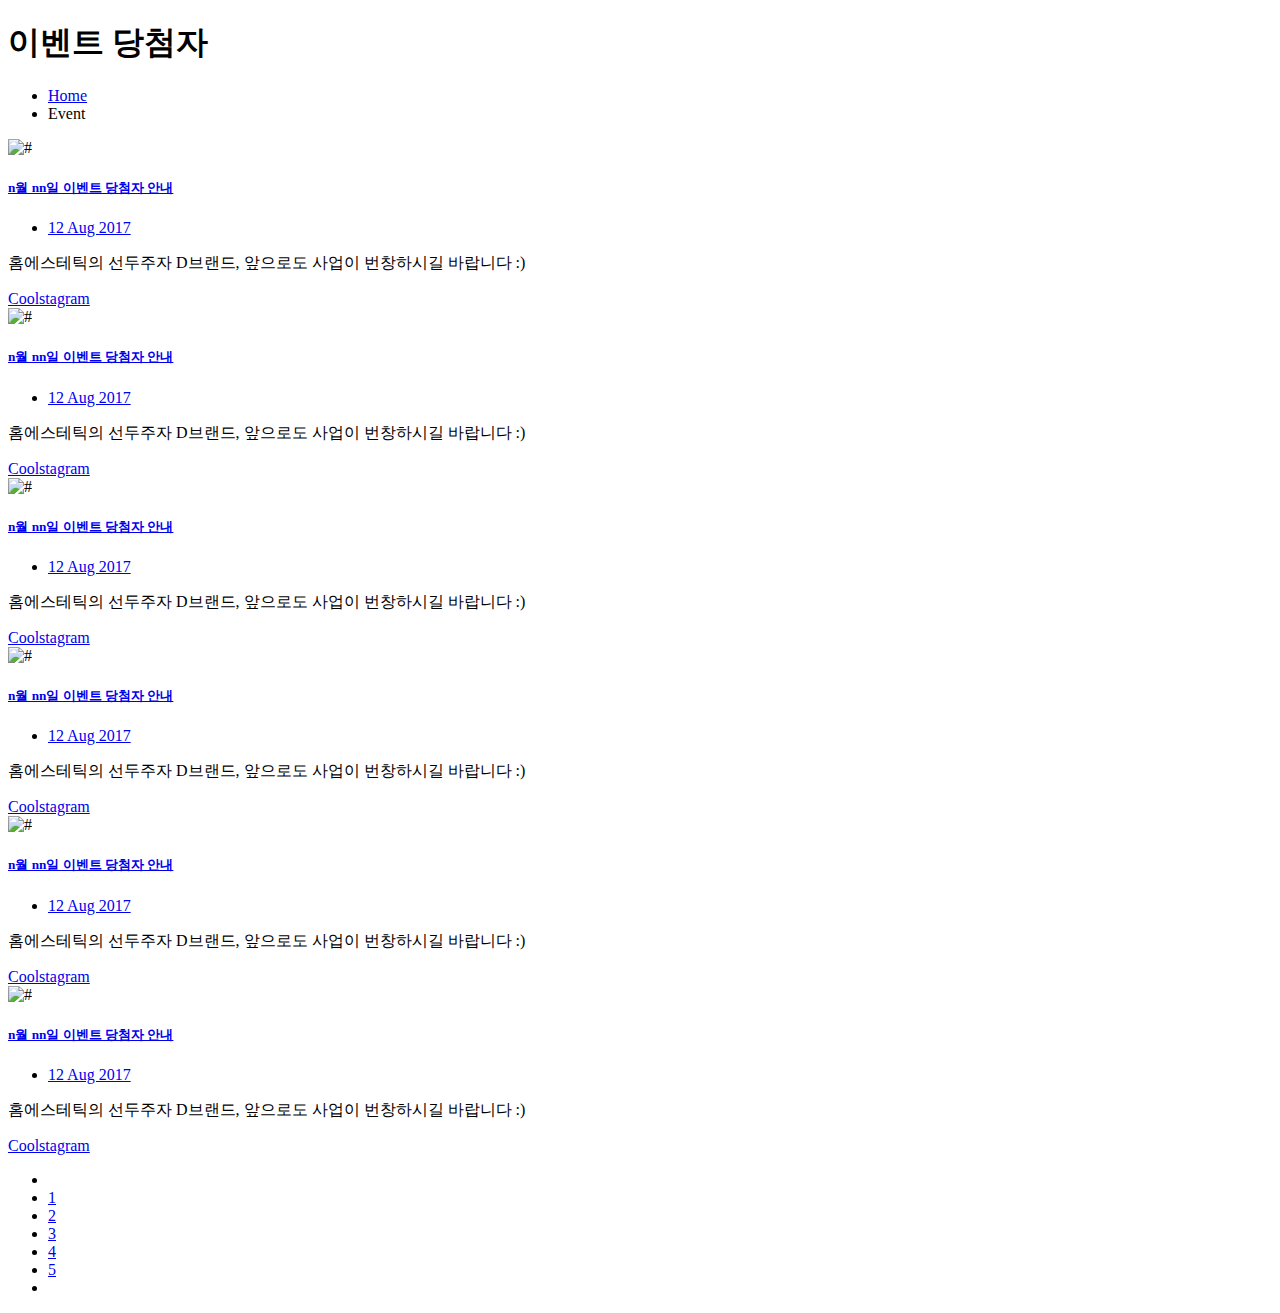
<file: src/main/resources/templates/front/event.html>
<!DOCTYPE html>
<html xmlns:th="http://www.thymeleaf.org">

<head th:replace="fragments/front/common :: head('쿨스타 공지사항')">
</head>

<body>
	<th:block th:replace="fragments/front/common :: header-sub"></th:block>
	<section class="iq-breadcrumb overview-block-pt text-center iq-bg iq-bg-fixed iq-over-black-90 iq-box-shadow">
		<div class="container">
			<div class="row">
				<div class="col-sm-12">
					<div class="heading-title iq-breadcrumb-title iq-mtb-100">
						<h1 class="title iq-tw-8 iq-font-white">이벤트 당첨자</h1>
						<div class="divider white"></div>
					</div>
					<ul class="breadcrumb">
						<li><a href="javascript:void(0)"><i class="ion-home"></i> Home</a></li>
						<li class="active">Event</li>
					</ul>
				</div>
			</div>
		</div>
	</section>

	<div class="main-content">
		<section class="about-area section-gap">
			<div class="container mt-5">
				<div class="row">
					<div class="col-lg-4 col-md-4 col-sm-4 iq-mb-20">
						<div class="iq-blog-box">
							<div class="iq-blog-image clearfix">
								<img class="img-responsive center-block"
									th:src="@{/library/front/images/temp/test-01.jpg}" alt="#">
							</div>
							<div class="iq-blog-detail">
								<div class="blog-title">
									<a href="blog-single.html">
										<h5 class="iq-tw-6">n월 nn일 이벤트 당첨자 안내</h5>
									</a>
								</div>
								<div class="iq-blog-meta">
									<ul class="list-inline">
										<li><a href="javascript:void(0)"><i
												class="fa fa-calendar" aria-hidden="true"></i> 12 Aug 2017</a></li>
									</ul>
								</div>
								<div class="blog-content">
									<p>홈에스테틱의 선두주자 D브랜드, 앞으로도 사업이 번창하시길 바랍니다 :)</p>
								</div>
								<div class="blog-button">
									<a href="javascript:void(0)" class="pull-left iq-tw-6 iq-user"><i
										class="fa fa-user-circle" aria-hidden="true"></i> Coolstagram</a>
									</a>
								</div>
							</div>
						</div>
					</div>
					<div class="col-lg-4 col-md-4 col-sm-4 iq-mb-20">
						<div class="iq-blog-box">
							<div class="iq-blog-image clearfix">
								<img class="img-responsive center-block"
									th:src="@{/library/front/images/temp/test-01.jpg}" alt="#">
							</div>
							<div class="iq-blog-detail">
								<div class="blog-title">
									<a href="blog-single.html">
										<h5 class="iq-tw-6">n월 nn일 이벤트 당첨자 안내</h5>
									</a>
								</div>
								<div class="iq-blog-meta">
									<ul class="list-inline">
										<li><a href="javascript:void(0)"><i
												class="fa fa-calendar" aria-hidden="true"></i> 12 Aug 2017</a></li>
									</ul>
								</div>
								<div class="blog-content">
									<p>홈에스테틱의 선두주자 D브랜드, 앞으로도 사업이 번창하시길 바랍니다 :)</p>
								</div>
								<div class="blog-button">
									<a href="javascript:void(0)" class="pull-left iq-tw-6 iq-user"><i
										class="fa fa-user-circle" aria-hidden="true"></i> Coolstagram</a>
									</a>
								</div>
							</div>
						</div>
					</div>
					<div class="col-lg-4 col-md-4 col-sm-4 iq-mb-20">
						<div class="iq-blog-box">
							<div class="iq-blog-image clearfix">
								<img class="img-responsive center-block"
									th:src="@{/library/front/images/temp/test-01.jpg}" alt="#">
							</div>
							<div class="iq-blog-detail">
								<div class="blog-title">
									<a href="blog-single.html">
										<h5 class="iq-tw-6">n월 nn일 이벤트 당첨자 안내</h5>
									</a>
								</div>
								<div class="iq-blog-meta">
									<ul class="list-inline">
										<li><a href="javascript:void(0)"><i
												class="fa fa-calendar" aria-hidden="true"></i> 12 Aug 2017</a></li>
									</ul>
								</div>
								<div class="blog-content">
									<p>홈에스테틱의 선두주자 D브랜드, 앞으로도 사업이 번창하시길 바랍니다 :)</p>
								</div>
								<div class="blog-button">
									<a href="javascript:void(0)" class="pull-left iq-tw-6 iq-user"><i
										class="fa fa-user-circle" aria-hidden="true"></i> Coolstagram</a>
									</a>
								</div>
							</div>
						</div>
					</div>
					<div class="col-lg-4 col-md-4 col-sm-4 iq-mb-20">
						<div class="iq-blog-box">
							<div class="iq-blog-image clearfix">
								<img class="img-responsive center-block"
									th:src="@{/library/front/images/temp/test-01.jpg}" alt="#">
							</div>
							<div class="iq-blog-detail">
								<div class="blog-title">
									<a href="blog-single.html">
										<h5 class="iq-tw-6">n월 nn일 이벤트 당첨자 안내</h5>
									</a>
								</div>
								<div class="iq-blog-meta">
									<ul class="list-inline">
										<li><a href="javascript:void(0)"><i
												class="fa fa-calendar" aria-hidden="true"></i> 12 Aug 2017</a></li>
									</ul>
								</div>
								<div class="blog-content">
									<p>홈에스테틱의 선두주자 D브랜드, 앞으로도 사업이 번창하시길 바랍니다 :)</p>
								</div>
								<div class="blog-button">
									<a href="javascript:void(0)" class="pull-left iq-tw-6 iq-user"><i
										class="fa fa-user-circle" aria-hidden="true"></i> Coolstagram</a>
									</a>
								</div>
							</div>
						</div>
					</div>
					<div class="col-lg-4 col-md-4 col-sm-4 iq-mb-20">
						<div class="iq-blog-box">
							<div class="iq-blog-image clearfix">
								<img class="img-responsive center-block"
									th:src="@{/library/front/images/temp/test-01.jpg}" alt="#">
							</div>
							<div class="iq-blog-detail">
								<div class="blog-title">
									<a href="blog-single.html">
										<h5 class="iq-tw-6">n월 nn일 이벤트 당첨자 안내</h5>
									</a>
								</div>
								<div class="iq-blog-meta">
									<ul class="list-inline">
										<li><a href="javascript:void(0)"><i
												class="fa fa-calendar" aria-hidden="true"></i> 12 Aug 2017</a></li>
									</ul>
								</div>
								<div class="blog-content">
									<p>홈에스테틱의 선두주자 D브랜드, 앞으로도 사업이 번창하시길 바랍니다 :)</p>
								</div>
								<div class="blog-button">
									<a href="javascript:void(0)" class="pull-left iq-tw-6 iq-user"><i
										class="fa fa-user-circle" aria-hidden="true"></i> Coolstagram</a>
									</a>
								</div>
							</div>
						</div>
					</div>
					<div class="col-lg-4 col-md-4 col-sm-4 iq-mb-20">
						<div class="iq-blog-box">
							<div class="iq-blog-image clearfix">
								<img class="img-responsive center-block"
									th:src="@{/library/front/images/temp/test-01.jpg}" alt="#">
							</div>
							<div class="iq-blog-detail">
								<div class="blog-title">
									<a href="blog-single.html">
										<h5 class="iq-tw-6">n월 nn일 이벤트 당첨자 안내</h5>
									</a>
								</div>
								<div class="iq-blog-meta">
									<ul class="list-inline">
										<li><a href="javascript:void(0)"><i
												class="fa fa-calendar" aria-hidden="true"></i> 12 Aug 2017</a></li>
									</ul>
								</div>
								<div class="blog-content">
									<p>홈에스테틱의 선두주자 D브랜드, 앞으로도 사업이 번창하시길 바랍니다 :)</p>
								</div>
								<div class="blog-button">
									<a href="javascript:void(0)" class="pull-left iq-tw-6 iq-user"><i
										class="fa fa-user-circle" aria-hidden="true"></i> Coolstagram</a>
									</a>
								</div>
							</div>
						</div>
					</div>
				</div>
				<div class="row iq-mt-80">
					<div class="col-lg-12 col-md-12 text-center">
						<ul class="pagination pagination-lg">
							<li class="disabled"><a href="javascript:void(0)"> <i
									class="ion-ios-arrow-left"></i>
							</a></li>
							<li class="active"><a href="javascript:void(0)">1</a></li>
							<li><a href="javascript:void(0)">2</a></li>
							<li><a href="javascript:void(0)">3</a></li>
							<li><a href="javascript:void(0)">4</a></li>
							<li><a href="javascript:void(0)">5</a></li>
							<li><a href="javascript:void(0)"> <i
									class="ion-ios-arrow-right"></i>
							</a></li>
						</ul>
					</div>
				</div>
			</div>
			
		</section>
	</div>
	<footer class="iq-footer white-bg text-center" th:replace="fragments/front/common :: footer"></footer>
	<th:block th:replace="fragments/front/common :: btn-group"></th:block>
	<th:block th:replace="fragments/front/script"></th:block>
</body>

</html>
</file>
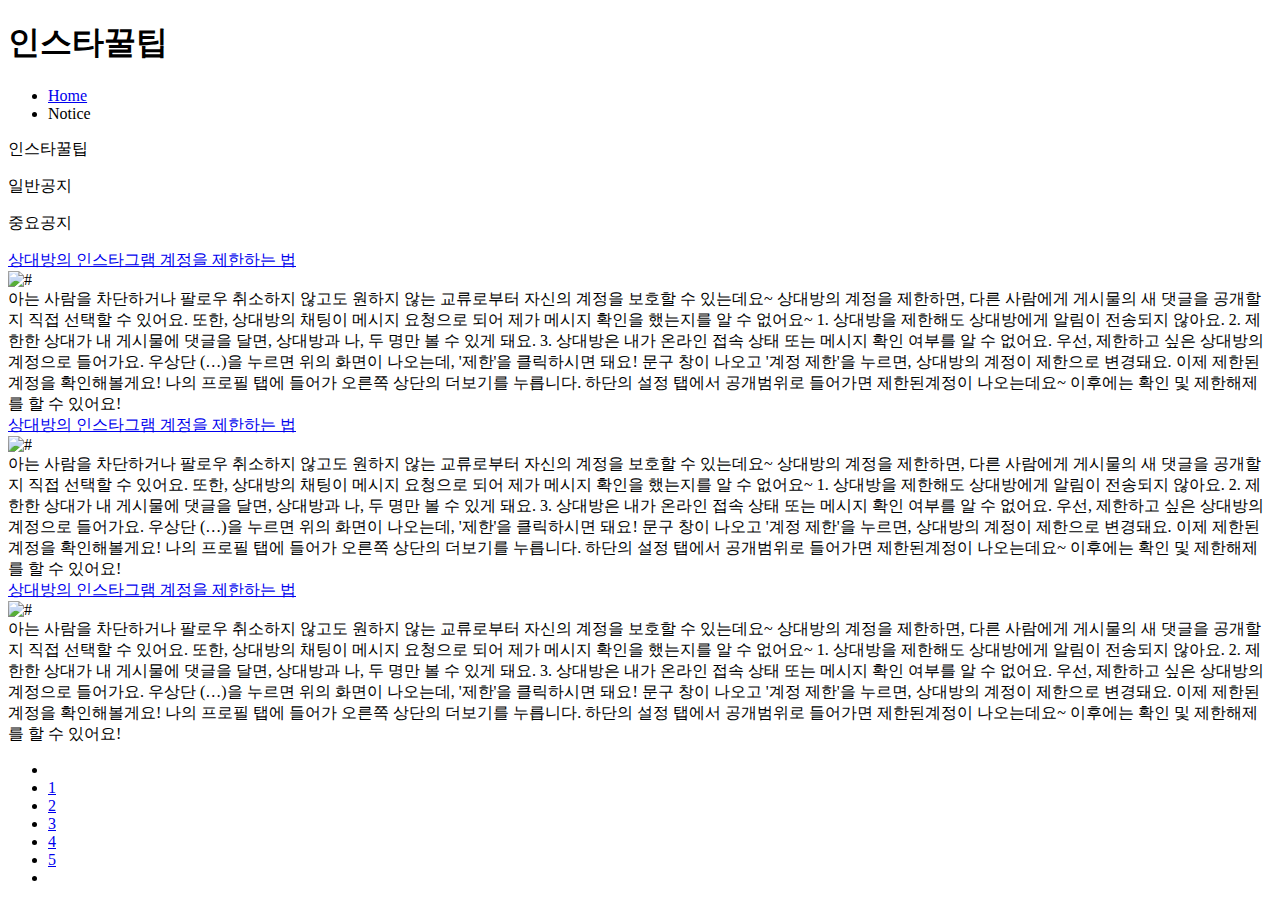
<file: src/main/resources/templates/front/notice.html>
<!DOCTYPE html>
<html xmlns:th="http://www.thymeleaf.org">

<head th:replace="fragments/front/common :: head('쿨스타 공지사항')">
</head>

<body>
	<th:block th:replace="fragments/front/common :: header-sub"></th:block>
	<section class="iq-breadcrumb overview-block-pt text-center iq-bg iq-bg-fixed iq-over-black-90 iq-box-shadow">
		<div class="container">
			<div class="row">
				<div class="col-sm-12">
					<div class="heading-title iq-breadcrumb-title iq-mtb-100">
						<h1 class="title iq-tw-8 iq-font-white">인스타꿀팁</h1>
						<div class="divider white"></div>
					</div>
					<ul class="breadcrumb">
						<li><a href="javascript:void(0)"><i class="ion-home"></i> Home</a></li>
						<li class="active">Notice</li>
					</ul>
				</div>
			</div>
		</div>
	</section>

	<div class="main-content">
		<section class="about-area section-gap">
			<div class="container">
				<div class="row">
					<div class="iq-sidebar-widget mt-5">
						<div class="iq-widget-hashtag-wrap">
							<div class="iq-widget-hashtag">
								<div class="iq-widget-keyword c-yellow c-pointer">
									<p><ion-icon name="sparkles-outline" aria-hidden="true"></ion-icon>인스타꿀팁</p>
								</div>
							</div>
							<div class="iq-widget-hashtag">
								<div class="iq-widget-keyword c-red c-pointer">
									<p><ion-icon name="settings-outline" aria-hidden="true"></ion-icon>일반공지</p>
								</div>
							</div>
							<div class="iq-widget-hashtag">
								<div class="iq-widget-keyword c-blue c-pointer">
									<p><ion-icon name="flash-outline" aria-hidden="true"></ion-icon>중요공지</p>
								</div>
							</div>
						</div>
					</div>
					<div class="col-12">
						<div class="iq-accordion iq-mt-50">
							<div class="iq-ad-block">
								<div class="iq-ad-trriger">
									<a href="javascript:void(0)"
										class="ad-title iq-tw-6 iq-font-grey"> <span
										class="ad-icon"><ion-icon name="sparkles-outline" aria-hidden="true"></span>상대방의 인스타그램 계정을 제한하는 법
									</a>
								</div>
								<div class="ad-details">
									<div class="row">
										<div class="col-sm-3">
											<img alt="#" class="img-responsive"
												th:src="@{/library/front/images/temp/screen_01.jpg}">
										</div>
										<div class="col-sm-9 w-s-pre">
아는 사람을 차단하거나 팔로우 취소하지 않고도 원하지 않는
교류로부터 자신의 계정을 보호할 수 있는데요~ ​상대방의 계정을 제한하면, 다른 사람에게 게시물의 새 댓글을
공개할지 직접 선택할 수 있어요. 또한, 상대방의 채팅이 메시지 요청으로 되어 제가 메시지 확인을 했는지를 알
수 없어요~ 1. 상대방을 제한해도 상대방에게 알림이 전송되지 않아요. 2. 제한한 상대가 내 게시물에 댓글을
달면, 상대방과 나, 두 명만 볼 수 있게 돼요. 3. 상대방은 내가 온라인 접속 상태 또는 메시지 확인
여부를 알 수 없어요. ​우선, 제한하고 싶은 상대방의 계정으로 들어가요. 우상단 (…)을 누르면 위의 화면이
나오는데, '제한'을 클릭하시면 돼요! 문구 창이 나오고 '계정 제한'을 누르면, 상대방의 계정이 제한으로
변경돼요. 이제 제한된 계정을 확인해볼게요! 나의 프로필 탭에 들어가 오른쪽 상단의 더보기를 누릅니다. 하단의
설정 탭에서 공개범위로 들어가면 제한된계정이 나오는데요~ 이후에는 확인 및 제한해제를 할 수 있어요!</div>
									</div>
								</div>
							</div>
							
							<div class="iq-ad-block">
								<div class="iq-ad-trriger">
									<a href="javascript:void(0)"
										class="ad-title iq-tw-6 iq-font-grey"> <span
										class="ad-icon"><ion-icon name="settings-outline" aria-hidden="true"></ion-icon>
										</span>상대방의 인스타그램 계정을 제한하는 법
									</a>
								</div>
								<div class="ad-details">
									<div class="row">
										<div class="col-sm-3">
											<img alt="#" class="img-responsive"
												th:src="@{/library/front/images/temp/screen_01.jpg}">
										</div>
										<div class="col-sm-9 w-s-pre">
아는 사람을 차단하거나 팔로우 취소하지 않고도 원하지 않는
교류로부터 자신의 계정을 보호할 수 있는데요~ ​상대방의 계정을 제한하면, 다른 사람에게 게시물의 새 댓글을
공개할지 직접 선택할 수 있어요. 또한, 상대방의 채팅이 메시지 요청으로 되어 제가 메시지 확인을 했는지를 알
수 없어요~ 1. 상대방을 제한해도 상대방에게 알림이 전송되지 않아요. 2. 제한한 상대가 내 게시물에 댓글을
달면, 상대방과 나, 두 명만 볼 수 있게 돼요. 3. 상대방은 내가 온라인 접속 상태 또는 메시지 확인
여부를 알 수 없어요. ​우선, 제한하고 싶은 상대방의 계정으로 들어가요. 우상단 (…)을 누르면 위의 화면이
나오는데, '제한'을 클릭하시면 돼요! 문구 창이 나오고 '계정 제한'을 누르면, 상대방의 계정이 제한으로
변경돼요. 이제 제한된 계정을 확인해볼게요! 나의 프로필 탭에 들어가 오른쪽 상단의 더보기를 누릅니다. 하단의
설정 탭에서 공개범위로 들어가면 제한된계정이 나오는데요~ 이후에는 확인 및 제한해제를 할 수 있어요!</div>
									</div>
								</div>
							</div>
							
							<div class="iq-ad-block">
								<div class="iq-ad-trriger">
									<a href="javascript:void(0)"
										class="ad-title iq-tw-6 iq-font-grey"> <span
										class="ad-icon"><ion-icon name="flash-outline" aria-hidden="true"></ion-icon></span>상대방의 인스타그램 계정을 제한하는 법
									</a>
								</div>
								<div class="ad-details">
									<div class="row">
										<div class="col-sm-3">
											<img alt="#" class="img-responsive"
												th:src="@{/library/front/images/temp/screen_01.jpg}">
										</div>
										<div class="col-sm-9 w-s-pre">
아는 사람을 차단하거나 팔로우 취소하지 않고도 원하지 않는
교류로부터 자신의 계정을 보호할 수 있는데요~ ​상대방의 계정을 제한하면, 다른 사람에게 게시물의 새 댓글을
공개할지 직접 선택할 수 있어요. 또한, 상대방의 채팅이 메시지 요청으로 되어 제가 메시지 확인을 했는지를 알
수 없어요~ 1. 상대방을 제한해도 상대방에게 알림이 전송되지 않아요. 2. 제한한 상대가 내 게시물에 댓글을
달면, 상대방과 나, 두 명만 볼 수 있게 돼요. 3. 상대방은 내가 온라인 접속 상태 또는 메시지 확인
여부를 알 수 없어요. ​우선, 제한하고 싶은 상대방의 계정으로 들어가요. 우상단 (…)을 누르면 위의 화면이
나오는데, '제한'을 클릭하시면 돼요! 문구 창이 나오고 '계정 제한'을 누르면, 상대방의 계정이 제한으로
변경돼요. 이제 제한된 계정을 확인해볼게요! 나의 프로필 탭에 들어가 오른쪽 상단의 더보기를 누릅니다. 하단의
설정 탭에서 공개범위로 들어가면 제한된계정이 나오는데요~ 이후에는 확인 및 제한해제를 할 수 있어요!</div>
									</div>
								</div>
							</div>
						</div>
					</div>
				</div>
				<div class="row iq-mt-80">
					<div class="col-lg-12 col-md-12 text-center">
						<ul class="pagination pagination-lg">
							<li class="disabled"><a href="javascript:void(0)"> <i
									class="ion-ios-arrow-left"></i>
							</a></li>
							<li class="active"><a href="javascript:void(0)">1</a></li>
							<li><a href="javascript:void(0)">2</a></li>
							<li><a href="javascript:void(0)">3</a></li>
							<li><a href="javascript:void(0)">4</a></li>
							<li><a href="javascript:void(0)">5</a></li>
							<li><a href="javascript:void(0)"> <i
									class="ion-ios-arrow-right"></i>
							</a></li>
						</ul>
					</div>
				</div>
			</div>
		</section>
	</div>
	<footer class="iq-footer white-bg text-center" th:replace="fragments/front/common :: footer"></footer>
	<th:block th:replace="fragments/front/common :: btn-group"></th:block>
	<th:block th:replace="fragments/front/script"></th:block>
</body>

</html>
</file>
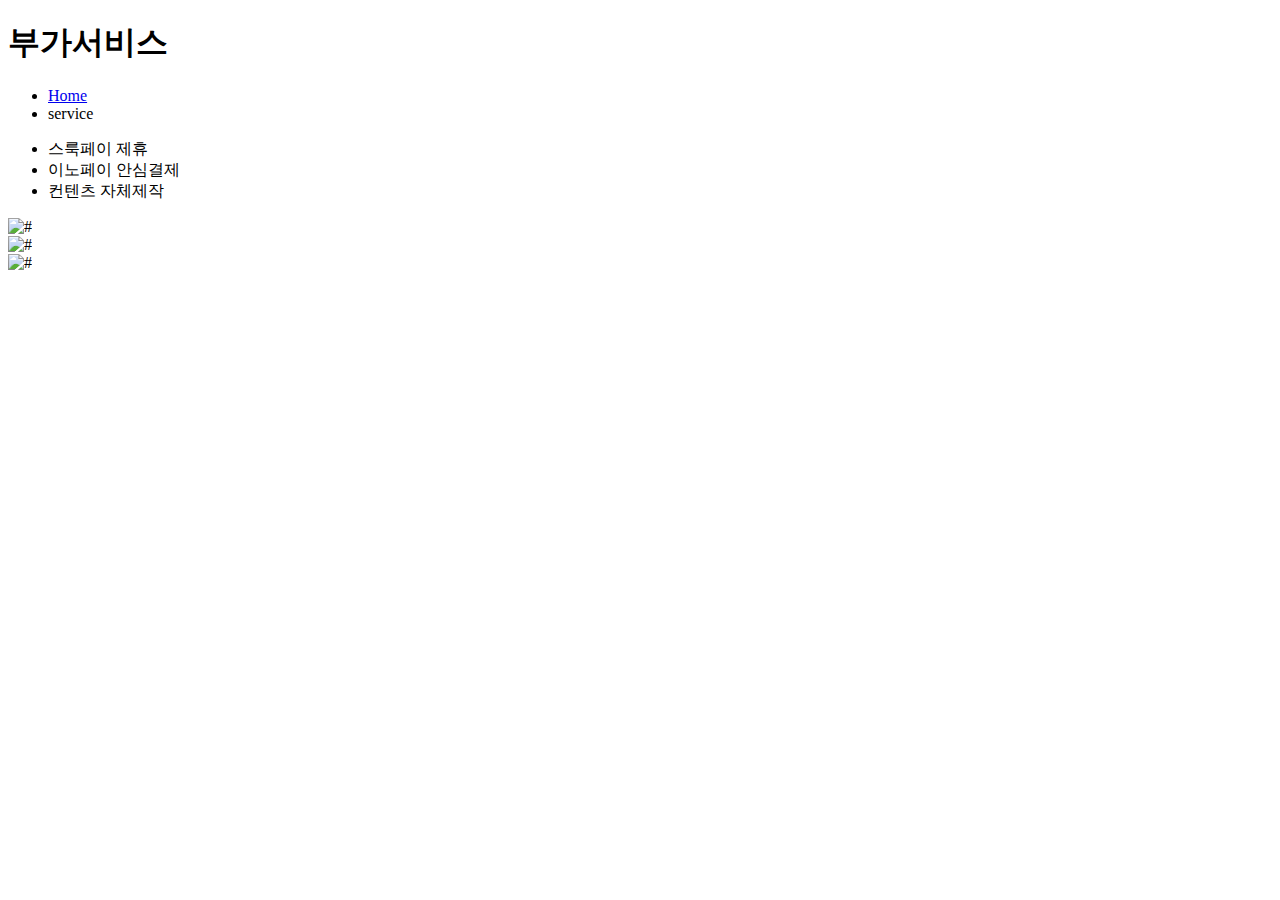
<file: src/main/resources/templates/front/service.html>
<!DOCTYPE html>
<html xmlns:th="http://www.thymeleaf.org">

<head th:replace="fragments/front/common :: head('쿨스타 부가서비스')">
</head>

<body>
	<th:block th:replace="fragments/front/common :: header-sub"></th:block>
	<section class="iq-breadcrumb overview-block-pt text-center iq-bg iq-bg-fixed iq-over-black-90 iq-box-shadow">
		<div class="container">
			<div class="row">
				<div class="col-sm-12">
					<div class="heading-title iq-breadcrumb-title iq-mtb-100">
						<h1 class="title iq-tw-8 iq-font-white">부가서비스</h1>
						<div class="divider white"></div>
					</div>
					<ul class="breadcrumb">
						<li><a href="javascript:void(0)"><i class="ion-home"></i> Home</a></li>
						<li class="active">service</li>
					</ul>
				</div>
			</div>
		</div>
	</section>

	<div class="main-content">
		<section class="about-area section-gap">
			<div class="container">
				<div class="row">
					<div class="service-tap tabs">
						<ul>
							<li rel="tab1" class="active">스룩페이 제휴</li>
							<li rel="tab2">이노페이 안심결제</li>
							<li rel="tab3">컨텐츠 자체제작</li>
						</ul>
					</div>
					<div id="tab1" class="col-lg-12 tab-content">
						<div class="row">
							<div class="col-sm-12">
								<div class="iq-blog-box">
									<div class="iq-blog-image clearfix">
										<img class="img-responsive center-block"
											th:src="@{/library/front/images/services/srook_detail.jpg}"
											alt="#">
									</div>
								</div>
							</div>
						</div>
					</div>
					<div id="tab2" class="col-lg-12 tab-content">
						<div class="row">
							<div class="col-sm-12">
								<div class="iq-blog-box">
									<div class="iq-blog-image clearfix">
										<img class="img-responsive center-block"
											th:src="@{/library/front/images/services/inno_detail.jpg}"
											alt="#">
									</div>
								</div>
							</div>
						</div>
					</div>
					<div id="tab3" class="col-lg-12 tab-content">
						<div class="row">
							<div class="col-sm-12">
								<div class="iq-blog-box">
									<div class="iq-blog-image clearfix">
										<img class="img-responsive center-block"
											th:src="@{/library/front/images/services/contents_detail.jpg}"
											alt="#">
									</div>
								</div>
							</div>
						</div>
					</div>
				</div>
			</div>
		</section>
	</div>
	<footer class="iq-footer white-bg text-center" th:replace="fragments/front/common :: footer"></footer>
	<th:block th:replace="fragments/front/common :: btn-group"></th:block>
	<th:block th:replace="fragments/front/script"></th:block>
</body>

</html>
</file>
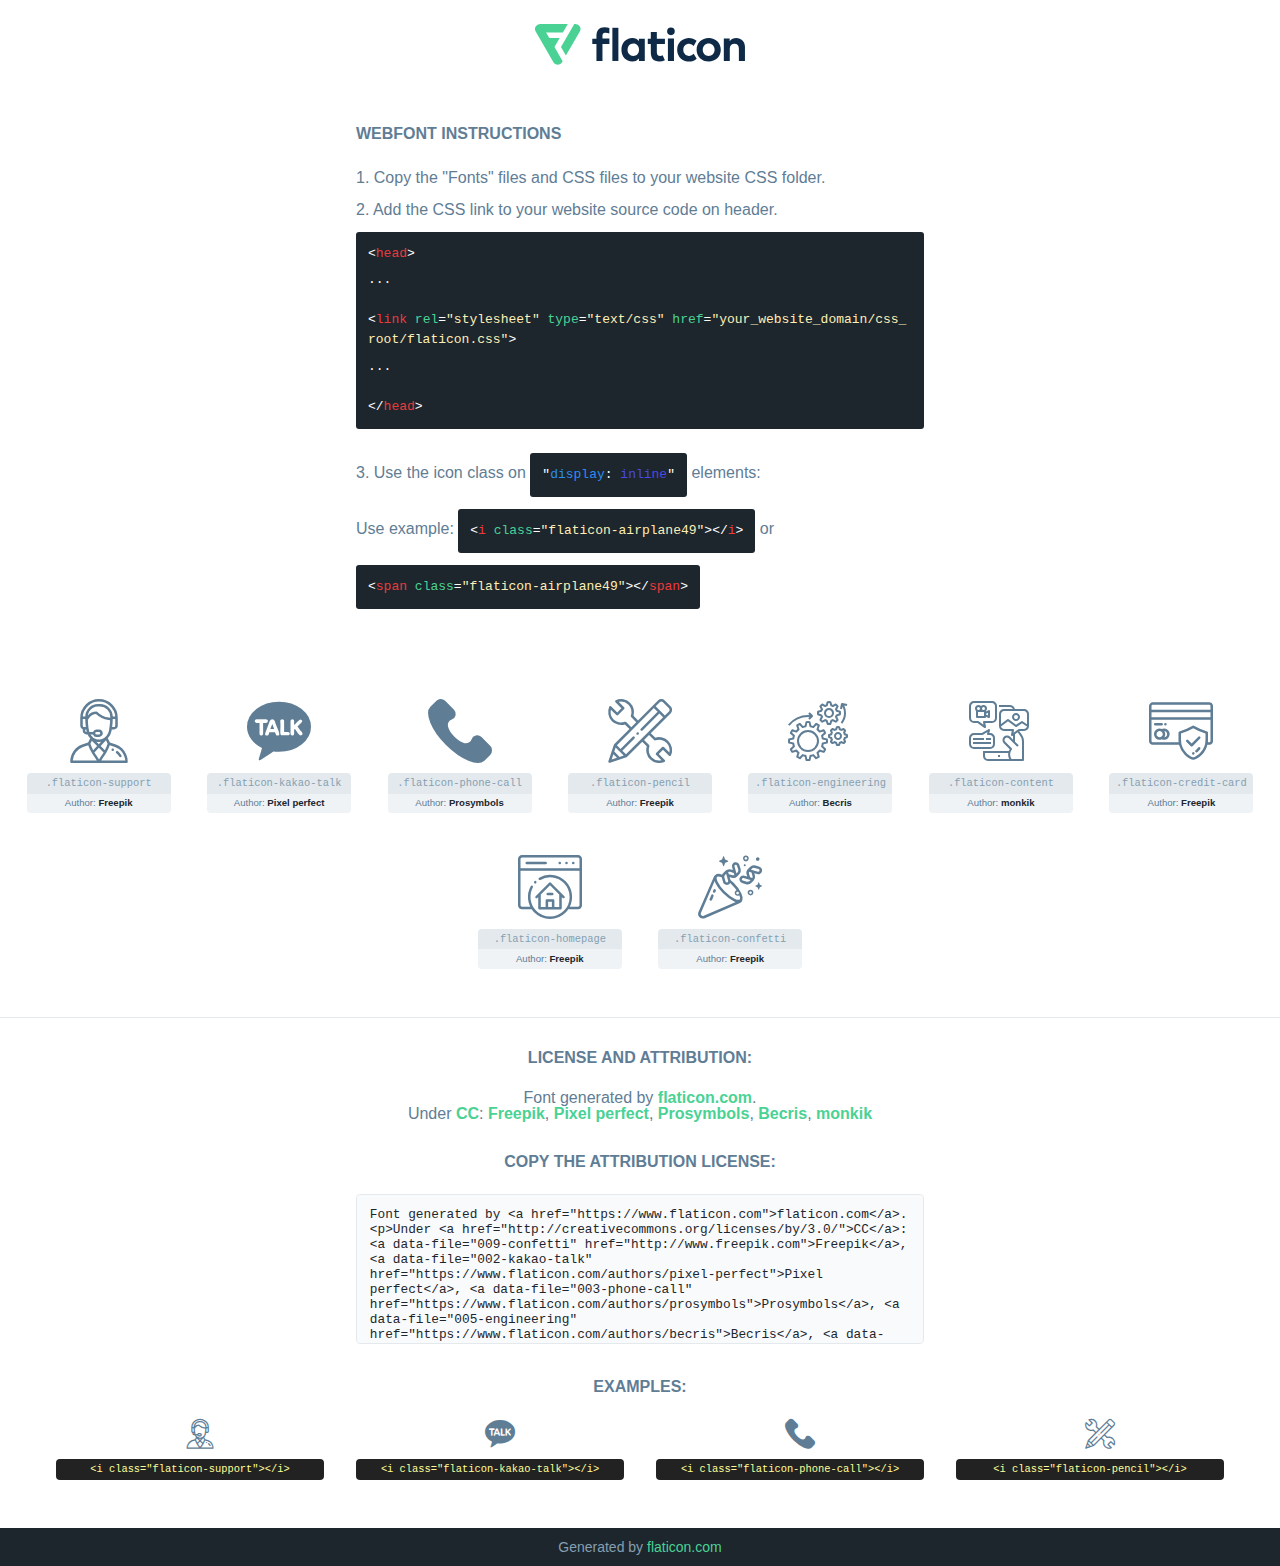
<file: src/main/resources/static/library/front/fonts/flaticon/font/flaticon.html>
<!DOCTYPE html>
<!--
  Flaticon icon font: Flaticon
  Creation date: 03/03/2021 02:50
-->
<html>

<head>
    <title>Flaticon Webfont</title>
    <link rel="stylesheet" type="text/css" href="flaticon.css">
    <meta charset="UTF-8">
    <style>
    html, body, div, span, applet, object, iframe,
    h1, h2, h3, h4, h5, h6, p, blockquote, pre,
    a, abbr, acronym, address, big, cite, code,
    del, dfn, em, img, ins, kbd, q, s, samp,
    small, strike, strong, sub, sup, tt, var,
    b, u, i, center,
    dl, dt, dd, ol, ul, li,
    fieldset, form, label, legend,
    table, caption, tbody, tfoot, thead, tr, th, td,
    article, aside, canvas, details, embed,
    figure, figcaption, footer, header, hgroup,
    menu, nav, output, ruby, section, summary,
    time, mark, audio, video {
        margin: 0;
        padding: 0;
        border: 0;
        font-size: 100%;
        font: inherit;
        vertical-align: baseline;
    }
    /* HTML5 display-role reset for older browsers */
    article, aside, details, figcaption, figure,
    footer, header, hgroup, menu, nav, section {
        display: block;
    }
    body {
        line-height: 1;
    }
    ol, ul {
        list-style: none;
    }
    blockquote, q {
        quotes: none;
    }
    blockquote:before, blockquote:after,
    q:before, q:after {
        content: '';
        content: none;
    }
    table {
        border-collapse: collapse;
        border-spacing: 0;
    }
    body {
        font-family: Helvetica, Arial, sans-serif;
        font-size: 16px;
        color: #5f7d95;
    }
    a {
        color: #4AD295;
        font-weight: bold;
        text-decoration: none;
    }
    * {
        -moz-box-sizing: border-box;
        -webkit-box-sizing: border-box;
        box-sizing: border-box;
        margin: 0;
        padding: 0;
    }
    [class^="flaticon-"]:before, [class*=" flaticon-"]:before, [class^="flaticon-"]:after, [class*=" flaticon-"]:after {
        font-family: Flaticon;
        font-size: 30px;
        font-style: normal;
        margin-left: 20px;
        color: #333;
    }
    .wrapper {
        max-width: 600px;
        margin: auto;
        padding: 0 1em;
    }
    .title {
        margin-bottom: 24px;
        text-transform: uppercase;
        font-weight: bold;
    }
    header {
        text-align: center;
        padding: 24px;
    }
    header .logo {
        width: 210px;
        height: auto;
        border: none;
        display: inline-block;
    }
    header strong {
        font-size: 28px;
        font-weight: 500;
        vertical-align: middle;
    }
    .demo {
        margin: 2em auto;
        line-height: 1.25em;
    }
    .demo ul li {
        margin-bottom: 12px;
    }
    .demo ul li code {
        background-color: #1D262D;
        border-radius: 3px;
        padding: 12px;
        display: inline-block;
        color: #fff;
        font-family: Consolas,Monaco,Lucida Console,Liberation Mono,DejaVu Sans Mono,Bitstream Vera Sans Mono,Courier New, monospace;
        font-weight: lighter;
        margin-top: 12px;
        font-size: 13px;
        word-break: break-all;
    }
    .demo ul li code .red {
        color: #EC3A3B;
    }
    .demo ul li code .green {
        color: #4AD295;
    }
    .demo ul li code .yellow {
        color: #FFEEB6;
    }
    .demo ul li code .blue {
        color: #2C8CF4;
    }
    .demo ul li code .purple {
        color: #4949E7;
    }
    .demo ul li code .dots {
        margin-top: 0.5em;
        display: block;
    }
    #glyphs {
        border-bottom: 1px solid #E3E9ED;
        padding: 2em 0;
        text-align: center;
    }
    .glyph {
        display: inline-block;
        width: 9em;
        margin: 1em;
        text-align: center;
        vertical-align: top;
        background: #FFF;
    }
    .glyph .glyph-icon {
        padding: 10px;
        display: block;
        font-family:"Flaticon";
        font-size: 64px;
        line-height: 1;
    }
    .glyph .glyph-icon:before {
        font-size: 64px;
        color: #5f7d95;
        margin-left: 0;
    }
    .class-name {
        font-size: 0.65em;
        background-color: #E3E9ED;
        color: #869FB2;
        border-radius: 4px 4px 0 0;
        padding: 0.5em;
        font-family: Consolas,Monaco,Lucida Console,Liberation Mono,DejaVu Sans Mono,Bitstream Vera Sans Mono,Courier New, monospace;
    }
    .author-name {
        font-size: 0.6em;
        background-color: #EFF3F6;
        border-top: 0;
        border-radius: 0 0 4px 4px;
        padding: 0.5em;
    }
    .author-name a {
        color: #1D262D;
    }
    .class-name:last-child {
        font-size: 10px;
        color:#888;
    }
    .class-name:last-child a {
        font-size: 10px;
        color:#555;
    }
    .glyph > input {
        display: block;
        width: 100px;
        margin: 5px auto;
        text-align: center;
        font-size: 12px;
        cursor: text;
    }
    .glyph > input.icon-input {
        font-family:"Flaticon";
        font-size: 16px;
        margin-bottom: 10px;
    }
    .attribution .title {
        margin-top: 2em;
    }
    .attribution textarea {
        background-color: #F8FAFB;
        color: #1D262D;
        padding: 1em;
        border: none;
        box-shadow: none;
        border: 1px solid #E3E9ED;
        border-radius: 4px;
        resize: none;
        width: 100%;
        height: 150px;
        font-size: 0.8em;
        font-family: Consolas,Monaco,Lucida Console,Liberation Mono,DejaVu Sans Mono,Bitstream Vera Sans Mono,Courier New, monospace;
        -webkit-appearance: none;
    }
    .attribution textarea:hover {
        border-color: #CFD9E0;
    }
    .attribution textarea:focus {
        border-color: #4AD295;
    }
    .iconsuse {
        margin: 2em auto;
        text-align: center;
        max-width: 1200px;
    }
    .iconsuse:after {
        content: '';
        display: table;
        clear: both;
    }
    .iconsuse .image {
        float: left;
        width: 25%;
        padding: 0 1em;
    }
    .iconsuse .image p {
        margin-bottom: 1em;
    }
    .iconsuse .image span {
        display: block;
        font-size: 0.65em;
        background-color: #222;
        color: #fff;
        border-radius: 4px;
        padding: 0.5em;
        color: #FFFF99;
        margin-top: 1em;
        font-family: Consolas,Monaco,Lucida Console,Liberation Mono,DejaVu Sans Mono,Bitstream Vera Sans Mono,Courier New, monospace;
    }
    .glyph-icon:before {
        color: #5f7d95;
    }
    #footer {
        text-align: center;
        background-color: #1D262D;
        color: #869FB2;
        padding: 12px;
        font-size: 14px;
    }
    #footer a {
        font-weight: normal;
    }
    @media (max-width: 960px) {
        .iconsuse .image {
            width: 50%;
        }
    }
    </style>
</head>

<body class="characters-off">

    <header>
        <a href="https://www.flaticon.com/" target="_blank" class="logo">
            <svg xmlns="http://www.w3.org/2000/svg" viewBox="0 0 394.3 76.5"><path d="M156.6,69.4H145.3V7.1h11.3Z" style="fill:#0e2a47"/><path d="M206.2,69.4h-11V64.8a15.4,15.4,0,0,1-12.6,5.7c-11.6,0-20.3-9.5-20.3-22.1s8.8-22.1,20.3-22.1a15.4,15.4,0,0,1,12.6,5.8V27.5h11Zm-32.4-21c0,6.4,4.2,11.6,10.8,11.6s10.8-4.9,10.8-11.6-4.4-11.6-10.8-11.6S173.9,42,173.9,48.4Z" style="fill:#0e2a47"/><path d="M262.5,13.7a7.2,7.2,0,0,1-14.4,0,7.2,7.2,0,1,1,14.4,0ZM261,69.4H249.6v-42H261Z" style="fill:#0e2a47"/><path id="_Trazado_" data-name="&lt;Trazado&gt;" d="M139.6,17.8a16.6,16.6,0,0,0-8-1.4c-3.2.4-4.9,2-4.9,5.9v5.1h13V37.5h-13v32H115.4v-32h-7.8v-10h7.8V22.2c0-9.9,5.2-16.3,15-16.3a23.4,23.4,0,0,1,9.3,1.8Z" style="fill:#0e2a47"/><path d="M235.1,60c-3.5,0-6.3-1.9-6.3-7.1V37.5H244v-10H228.8V15H217.5V27.5h-5.7v10h5.7V53.7c0,10.9,5.3,16.8,15.7,16.8A22.9,22.9,0,0,0,244,68l-4.3-9.1A12.3,12.3,0,0,1,235.1,60Z" style="fill:#0e2a47"/><path d="M348.9,48.4c0,12.6-9.7,22.1-22.7,22.1s-22.7-9.4-22.7-22.1,9.6-22.1,22.7-22.1S348.9,35.8,348.9,48.4Zm-33.9,0c0,6.8,4.8,11.6,11.1,11.6s11.2-4.8,11.2-11.6-4.8-11.6-11.2-11.6S315.1,41.6,315.1,48.4Z" style="fill:#0e2a47"/><path d="M394.3,42.7V69.4H382.9V46.3c0-6.1-3-9.4-8.2-9.4s-8.9,3.2-8.9,9.5v23H354.6v-42h11v4.9c3-4.5,7.6-6.1,12.3-6.1C387.5,26.3,394.3,33,394.3,42.7Z" style="fill:#0e2a47"/><path d="M298,55.7h0a12.4,12.4,0,0,1-8.2,4.2h-.9l-1.8-.2a10,10,0,0,1-7.4-5.6,13.2,13.2,0,0,1-1.2-5.8,13,13,0,0,1,1.3-5.9,10.1,10.1,0,0,1,7.5-5.5h2.4a11.7,11.7,0,0,1,8.3,4.2l5.5-9.6a19.9,19.9,0,0,0-8.1-4.3,23.4,23.4,0,0,0-6.1-.8,25.2,25.2,0,0,0-7.5,1.1,20.9,20.9,0,0,0-8,4.6,21.9,21.9,0,0,0-6.8,16.4,21.9,21.9,0,0,0,6.7,16.3,20.9,20.9,0,0,0,8,4.6,25.2,25.2,0,0,0,7.7,1.2,23.6,23.6,0,0,0,6.2-.8,20,20,0,0,0,8.1-4.4Z" style="fill:#0e2a47"/><path d="M46.3,26.5H26.9L20.8,16H52.4L61.6,0H9.4A9.3,9.3,0,0,0,1.3,4.7a9.3,9.3,0,0,0,0,9.4L34.6,71.8a9.4,9.4,0,0,0,16.2,0l1.1-1.9L36.6,43.3Z" style="fill:#4ad295"/><path d="M84.2,4.7A9.3,9.3,0,0,0,76.1,0H73.8l-25,43.3,9.2,16L84.2,14A9.3,9.3,0,0,0,84.2,4.7Z" style="fill:#4ad295"/></svg>
        </a>
    </header>

    <section class="demo wrapper">

        <p class="title">Webfont Instructions</p>

        <ul>
            <li>
                <span class="num">1. </span>Copy the "Fonts" files and CSS files to your website CSS folder.
            </li>
            <li>
                <span class="num">2. </span>Add the CSS link to your website source code on header.
                <code class="big">
                    &lt;<span class="red">head</span>&gt;
                    <br/><span class="dots">...</span>
                    <br/>&lt;<span class="red">link</span> <span class="green">rel</span>=<span class="yellow">"stylesheet"</span> <span class="green">type</span>=<span class="yellow">"text/css"</span> <span class="green">href</span>=<span class="yellow">"your_website_domain/css_root/flaticon.css"</span>&gt;
                    <br/><span class="dots">...</span>
                    <br/>&lt;/<span class="red">head</span>&gt;
                </code>
            </li>

            <li>
                <p>
                    <span class="num">3. </span>Use the icon class on <code>"<span class="blue">display</span>:<span class="purple"> inline</span>"</code> elements:
                    <br />
                    Use example: <code>&lt;<span class="red">i</span> <span class="green">class</span>=<span class="yellow">&quot;flaticon-airplane49&quot;</span>&gt;&lt;/<span class="red">i</span>&gt;</code> or <code>&lt;<span class="red">span</span> <span class="green">class</span>=<span class="yellow">&quot;flaticon-airplane49&quot;</span>&gt;&lt;/<span class="red">span</span>&gt;</code>
            </li>
        </ul>

    </section>




   <section id="glyphs">          
    
      
        <div class="glyph"><div class="glyph-icon flaticon-support"></div>
            <div class="class-name">.flaticon-support</div>
            <div class="author-name">Author: <a data-file="001-support" href="http://www.freepik.com">Freepik</a> </div> 
        </div>        
        
        <div class="glyph"><div class="glyph-icon flaticon-kakao-talk"></div>
            <div class="class-name">.flaticon-kakao-talk</div>
            <div class="author-name">Author: <a data-file="002-kakao-talk" href="https://www.flaticon.com/authors/pixel-perfect">Pixel perfect</a> </div> 
        </div>        
        
        <div class="glyph"><div class="glyph-icon flaticon-phone-call"></div>
            <div class="class-name">.flaticon-phone-call</div>
            <div class="author-name">Author: <a data-file="003-phone-call" href="https://www.flaticon.com/authors/prosymbols">Prosymbols</a> </div> 
        </div>        
        
        <div class="glyph"><div class="glyph-icon flaticon-pencil"></div>
            <div class="class-name">.flaticon-pencil</div>
            <div class="author-name">Author: <a data-file="004-pencil" href="http://www.freepik.com">Freepik</a> </div> 
        </div>        
        
        <div class="glyph"><div class="glyph-icon flaticon-engineering"></div>
            <div class="class-name">.flaticon-engineering</div>
            <div class="author-name">Author: <a data-file="005-engineering" href="https://www.flaticon.com/authors/becris">Becris</a> </div> 
        </div>        
        
        <div class="glyph"><div class="glyph-icon flaticon-content"></div>
            <div class="class-name">.flaticon-content</div>
            <div class="author-name">Author: <a data-file="006-content" href="https://www.flaticon.com/authors/monkik">monkik</a> </div> 
        </div>        
        
        <div class="glyph"><div class="glyph-icon flaticon-credit-card"></div>
            <div class="class-name">.flaticon-credit-card</div>
            <div class="author-name">Author: <a data-file="007-credit-card" href="http://www.freepik.com">Freepik</a> </div> 
        </div>        
        
        <div class="glyph"><div class="glyph-icon flaticon-homepage"></div>
            <div class="class-name">.flaticon-homepage</div>
            <div class="author-name">Author: <a data-file="008-homepage" href="http://www.freepik.com">Freepik</a> </div> 
        </div>        
        
        <div class="glyph"><div class="glyph-icon flaticon-confetti"></div>
            <div class="class-name">.flaticon-confetti</div>
            <div class="author-name">Author: <a data-file="009-confetti" href="http://www.freepik.com">Freepik</a> </div> 
        </div>        
        

    </section>



    <section class="attribution wrapper"   style="text-align:center;">

      <div class="title">License and attribution:</div><div class="attrDiv">Font generated by <a href="https://www.flaticon.com">flaticon.com</a>. <div><p>Under <a href="http://creativecommons.org/licenses/by/3.0/">CC</a>: <a data-file="009-confetti" href="http://www.freepik.com">Freepik</a>, <a data-file="002-kakao-talk" href="https://www.flaticon.com/authors/pixel-perfect">Pixel perfect</a>, <a data-file="003-phone-call" href="https://www.flaticon.com/authors/prosymbols">Prosymbols</a>, <a data-file="005-engineering" href="https://www.flaticon.com/authors/becris">Becris</a>, <a data-file="006-content" href="https://www.flaticon.com/authors/monkik">monkik</a></p>  </div>
      </div>
      <div class="title">Copy the Attribution License:</div>

    <textarea onclick="this.focus();this.select();">Font generated by &lt;a href=&quot;https://www.flaticon.com&quot;&gt;flaticon.com&lt;/a&gt;. <p>Under <a href="http://creativecommons.org/licenses/by/3.0/">CC</a>: <a data-file="009-confetti" href="http://www.freepik.com">Freepik</a>, <a data-file="002-kakao-talk" href="https://www.flaticon.com/authors/pixel-perfect">Pixel perfect</a>, <a data-file="003-phone-call" href="https://www.flaticon.com/authors/prosymbols">Prosymbols</a>, <a data-file="005-engineering" href="https://www.flaticon.com/authors/becris">Becris</a>, <a data-file="006-content" href="https://www.flaticon.com/authors/monkik">monkik</a></p>  
     </textarea>

    </section>

    <section class="iconsuse">

          <div class="title">Examples:</div>            
             
            <div class="image">
                <p>
                    <i class="glyph-icon flaticon-support"></i> 
                    <span>&lt;i class=&quot;flaticon-support&quot;&gt;&lt;/i&gt;</span>
                </p>
            </div>
            
            <div class="image">
                <p>
                    <i class="glyph-icon flaticon-kakao-talk"></i> 
                    <span>&lt;i class=&quot;flaticon-kakao-talk&quot;&gt;&lt;/i&gt;</span>
                </p>
            </div>
            
            <div class="image">
                <p>
                    <i class="glyph-icon flaticon-phone-call"></i> 
                    <span>&lt;i class=&quot;flaticon-phone-call&quot;&gt;&lt;/i&gt;</span>
                </p>
            </div>
            
            <div class="image">
                <p>
                    <i class="glyph-icon flaticon-pencil"></i> 
                    <span>&lt;i class=&quot;flaticon-pencil&quot;&gt;&lt;/i&gt;</span>
                </p>
            </div>
                       
        </div>
                            
    </section>

<div id="footer">
    <div>Generated by <a href="https://www.flaticon.com">flaticon.com</a>
    </div>
</div>



</body>
</html>
</file>
<file: src/main/resources/static/library/front/fonts/flaticon/font/flaticon.css>
/*
  	Flaticon icon font: Flaticon
  	Creation date: 03/03/2021 02:50
  	*/

@font-face {
  font-family: "Flaticon";
  src: url("./Flaticon.eot");
  src: url("./Flaticon.eot?#iefix") format("embedded-opentype"),
       url("./Flaticon.woff2") format("woff2"),
       url("./Flaticon.woff") format("woff"),
       url("./Flaticon.ttf") format("truetype"),
       url("./Flaticon.svg#Flaticon") format("svg");
  font-weight: normal;
  font-style: normal;
}

@media screen and (-webkit-min-device-pixel-ratio:0) {
  @font-face {
    font-family: "Flaticon";
    src: url("./Flaticon.svg#Flaticon") format("svg");
  }
}

[class^="flaticon-"]:before, [class*=" flaticon-"]:before,
[class^="flaticon-"]:after, [class*=" flaticon-"]:after {   
  font-family: Flaticon;
        font-size: 20px;
font-style: normal;
margin-left: 20px;
}

.flaticon-support:before { content: "\f100"; }
.flaticon-kakao-talk:before { content: "\f101"; }
.flaticon-phone-call:before { content: "\f102"; }
.flaticon-pencil:before { content: "\f103"; }
.flaticon-engineering:before { content: "\f104"; }
.flaticon-content:before { content: "\f105"; }
.flaticon-credit-card:before { content: "\f106"; }
.flaticon-homepage:before { content: "\f107"; }
.flaticon-confetti:before { content: "\f108"; }
</file>
